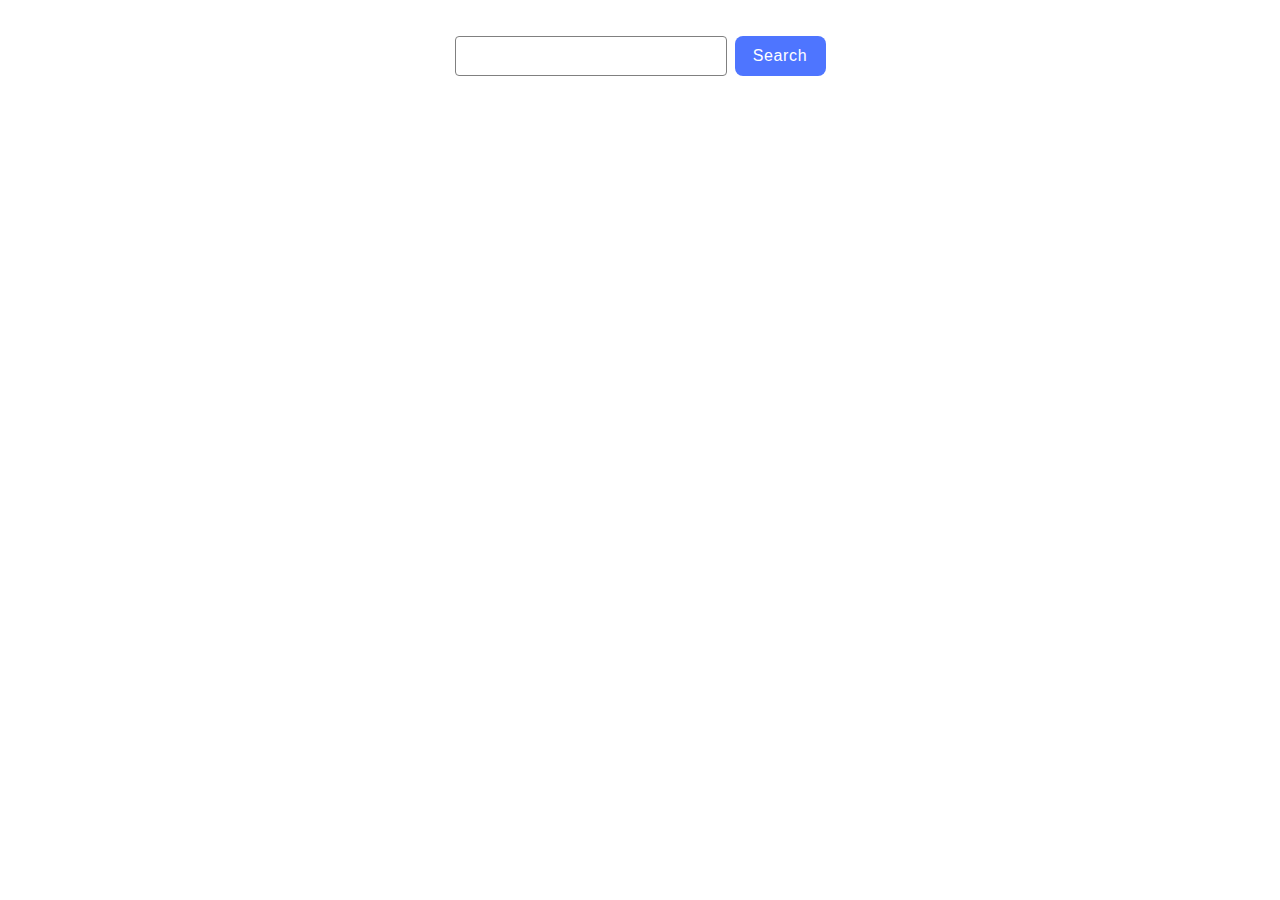
<file: src/index.html>
<!DOCTYPE html>
<html lang="en">
  <head>
    <meta charset="UTF-8" />
    <meta name="viewport" content="width=device-width, initial-scale=1.0" />
    <title>Gallery</title>
    <link rel="stylesheet" href="./css/styles.css" />
  </head>
  <body>
    <section class="gallery-section">
      <div class="container">
        <form class="search-form js-search-form">
          <input
            class="search-input js-search-input"
            type="text"
            name="user_query"
            required
          />
          <button class="search-btn" type="submit">Search</button>
        </form>
        <span class="loader is-hidden"></span>
        <ul class="gallery js-gallery"></ul>
      </div>
    </section>
    <script type="module" src="./main.js"></script>
  </body>
</html>
</file>
<file: src/css/styles.css>
* {
  box-sizing: border-box;
  outline: none;
}

:root {
  --font-family: 'Montserrat', sans-serif;
  background-color: #ffffff;
}

p {
  margin-top: 4px;
  margin-bottom: 4px;
}

ul,
ol {
  margin-top: 0;
  margin-bottom: 0;
  padding-left: 0;
  list-style-type: none;
}

a {
  color: inherit;
  text-decoration: none;
}

/* ************************************ */
.container {
  width: 1128px;
  margin-left: auto;
  margin-right: auto;
}

.search-form {
  width: 371px;
  height: 40px;
  display: flex;
  margin: 0 auto;
  margin-top: 36px;
  margin-bottom: 32px;
}

.search-input {
  flex-grow: 1;
  width: 272px;
  height: 40px;
  padding-left: 15px;
  border: 1px solid #808080;
  border-radius: 4px;
  font-weight: 400;
  font-size: 16px;
  line-height: 1.5;
  letter-spacing: 0.04em;
  color: #808080;
}

.search-input:hover {
  border: 1px solid #000;
}

.search-input:active,
.search-input:focus {
  color: #2e2f42;
  border: 1px solid #4e75ff;
}

.search-btn {
  font-weight: 500;
  font-size: 16px;
  line-height: 1.5;
  letter-spacing: 0.04em;
  color: #fff;
  border-radius: 8px;
  padding: 8px 16px;
  width: 91px;
  height: 40px;
  background-color: #4e75ff;
  border: none;
  cursor: pointer;
  margin-left: 8px;
}

.search-btn:hover {
  background-color: #6c8cff;
}

.gallery {
  display: flex;
  flex-wrap: wrap;
  gap: 24px;
}

.gallery-card {
  border: 1px solid #808080;
  width: calc((100% - 48px) / 3);
}

.gallery-img {
  display: block;
  width: 100%;
  height: 152px;
  object-fit: cover;
}

.gallery-info {
  display: flex;
  align-items: center;
  justify-content: space-around;
  background: #fff;
}

p {
  display: flex;
  flex-direction: column;
  align-items: center;
  font-weight: 400;
  font-size: 12px;
  line-height: 2;
  letter-spacing: 0.04em;
  color: #2e2f42;
}

b {
  display: flex;
  font-weight: 600;
  font-size: 12px;
  line-height: 1.33333;
  letter-spacing: 0.04em;
  color: #2e2f42;
}

.loader {
  display: block;
  margin-left: auto;
  margin-right: auto;
  font-size: 48px;
  color: #5882e5;
  width: 1em;
  height: 1em;
  box-sizing: border-box;
  background-color: currentcolor;
  position: relative;
  border-radius: 50%;
  transform: rotateX(-60deg) perspective(1000px);
}

.is-hidden {
  display: none;
}

.loader:before,
.loader:after {
  content: '';
  display: block;
  position: absolute;
  box-sizing: border-box;
  top: 0;
  left: 0;
  width: inherit;
  height: inherit;
  border-radius: inherit;
  animation: flowerFlow 1s ease-out infinite;
}
.loader:after {
  animation-delay: 0.4s;
}

@keyframes flowerFlow {
  0% {
    opacity: 1;
    transform: rotate(0deg);
    box-shadow: 0 0 0 -0.5em currentcolor, 0 0 0 -0.5em currentcolor,
      0 0 0 -0.5em currentcolor, 0 0 0 -0.5em currentcolor,
      0 0 0 -0.5em currentcolor, 0 0 0 -0.5em currentcolor,
      0 0 0 -0.5em currentcolor, 0 0 0 -0.5em currentcolor;
  }
  100% {
    opacity: 0;
    transform: rotate(180deg);
    box-shadow: -1em -1em 0 -0.35em currentcolor,
      0 -1.5em 0 -0.35em currentcolor, 1em -1em 0 -0.35em currentcolor,
      -1.5em 0 0 -0.35em currentcolor, 1.5em -0 0 -0.35em currentcolor,
      -1em 1em 0 -0.35em currentcolor, 0 1.5em 0 -0.35em currentcolor,
      1em 1em 0 -0.35em currentcolor;
  }
}
</file>
